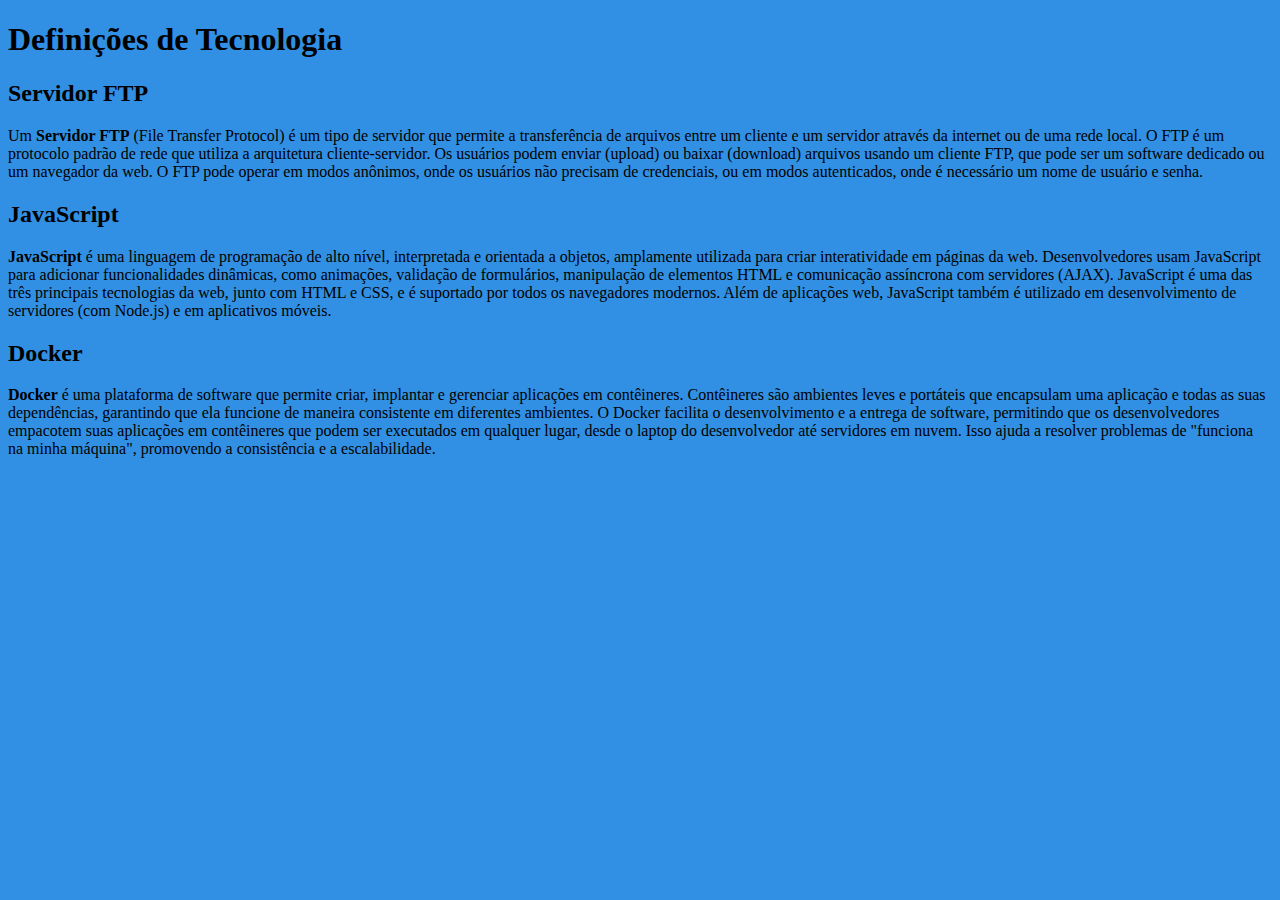
<file: vscode/2.html>
<!DOCTYPE html>
<html lang="pt-BR">
<head>
    <meta charset="UTF-8">
    <meta name="viewport" content="width=device-width, initial-scale=1.0">
   <h1><title>Definições de Tecnologia</title><h1>
    <link rel="stylesheet" href="style.css">
</head>
<body>

    <h1>Definições de Tecnologia</h1>

    <h2>Servidor FTP</h2>
    <p>
        Um <strong>Servidor FTP</strong> (File Transfer Protocol) é um tipo de servidor que permite a transferência de arquivos entre um cliente e um servidor através da internet ou de uma rede local. O FTP é um protocolo padrão de rede que utiliza a arquitetura cliente-servidor. Os usuários podem enviar (upload) ou baixar (download) arquivos usando um cliente FTP, que pode ser um software dedicado ou um navegador da web. O FTP pode operar em modos anônimos, onde os usuários não precisam de credenciais, ou em modos autenticados, onde é necessário um nome de usuário e senha.
    </p>

    <h2>JavaScript</h2>
    <p>
        <strong>JavaScript</strong> é uma linguagem de programação de alto nível, interpretada e orientada a objetos, amplamente utilizada para criar interatividade em páginas da web. Desenvolvedores usam JavaScript para adicionar funcionalidades dinâmicas, como animações, validação de formulários, manipulação de elementos HTML e comunicação assíncrona com servidores (AJAX). JavaScript é uma das três principais tecnologias da web, junto com HTML e CSS, e é suportado por todos os navegadores modernos. Além de aplicações web, JavaScript também é utilizado em desenvolvimento de servidores (com Node.js) e em aplicativos móveis.
    </p>

    <h2>Docker</h2>
    <p>
        <strong>Docker</strong> é uma plataforma de software que permite criar, implantar e gerenciar aplicações em contêineres. Contêineres são ambientes leves e portáteis que encapsulam uma aplicação e todas as suas dependências, garantindo que ela funcione de maneira consistente em diferentes ambientes. O Docker facilita o desenvolvimento e a entrega de software, permitindo que os desenvolvedores empacotem suas aplicações em contêineres que podem ser executados em qualquer lugar, desde o laptop do desenvolvedor até servidores em nuvem. Isso ajuda a resolver problemas de "funciona na minha máquina", promovendo a consistência e a escalabilidade.
    </p>

</body>
</html>
</file>
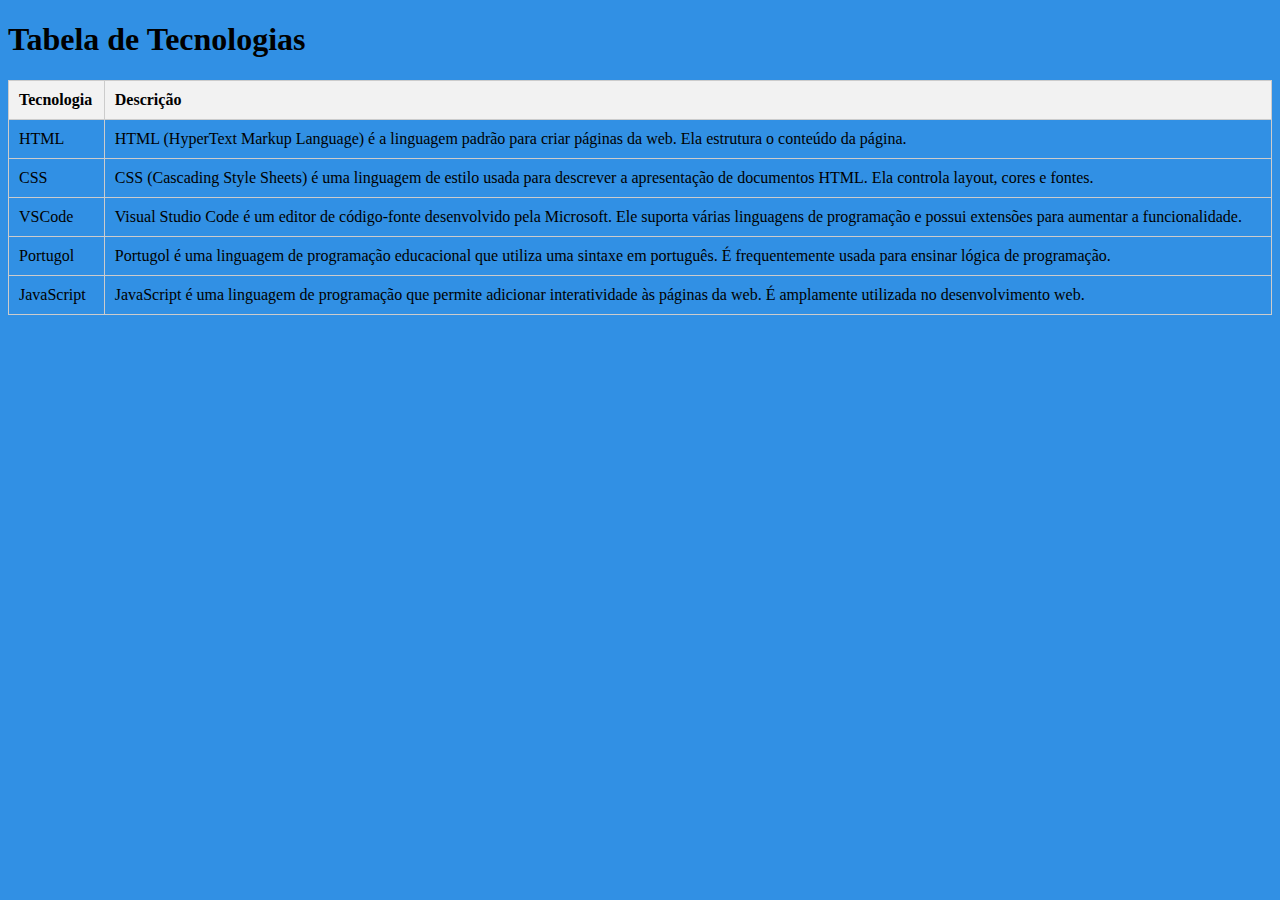
<file: vscode/4.html>
<!DOCTYPE html>
<html lang="pt-BR">
<head>
    <meta charset="UTF-8">
    <meta name="viewport" content="width=device-width, initial-scale=1.0"> 
    <link rel="stylesheet" href="style.css"> 
    <title>Tabela de Tecnologias</title>
    <style>
        table {
            width: 100%;
            border-collapse: collapse;
            margin-top: 20px;
        }
        th, td {
            border: 1px solid #ccc;
            padding: 10px;
            text-align: left;
        }
        th {
            background-color: #f2f2f2;
        }
    </style>
</head>
<body>

    <h1>Tabela de Tecnologias</h1>

    <table>
        <thead>
            <tr>
                <th>Tecnologia</th>
                <th>Descrição</th>
            </tr>
        </thead>
        <tbody>
            <tr>
                <td>HTML</td>
                <td>HTML (HyperText Markup Language) é a linguagem padrão para criar páginas da web. Ela estrutura o conteúdo da página.</td>
            </tr>
            <tr>
                <td>CSS</td>
                <td>CSS (Cascading Style Sheets) é uma linguagem de estilo usada para descrever a apresentação de documentos HTML. Ela controla layout, cores e fontes.</td>
            </tr>
            <tr>
                <td>VSCode</td>
                <td>Visual Studio Code é um editor de código-fonte desenvolvido pela Microsoft. Ele suporta várias linguagens de programação e possui extensões para aumentar a funcionalidade.</td>
            </tr>
            <tr>
                <td>Portugol</td>
                <td>Portugol é uma linguagem de programação educacional que utiliza uma sintaxe em português. É frequentemente usada para ensinar lógica de programação.</td>
            </tr>
            <tr>
                <td>JavaScript</td>
                <td>JavaScript é uma linguagem de programação que permite adicionar interatividade às páginas da web. É amplamente utilizada no desenvolvimento web.</td>
            </tr>
        </tbody>
    </table>

</body>
</html>
</file>
<file: vscode/style.css>
body {
    background-color: #3190e4; 
    color: #000000; }
</file>
